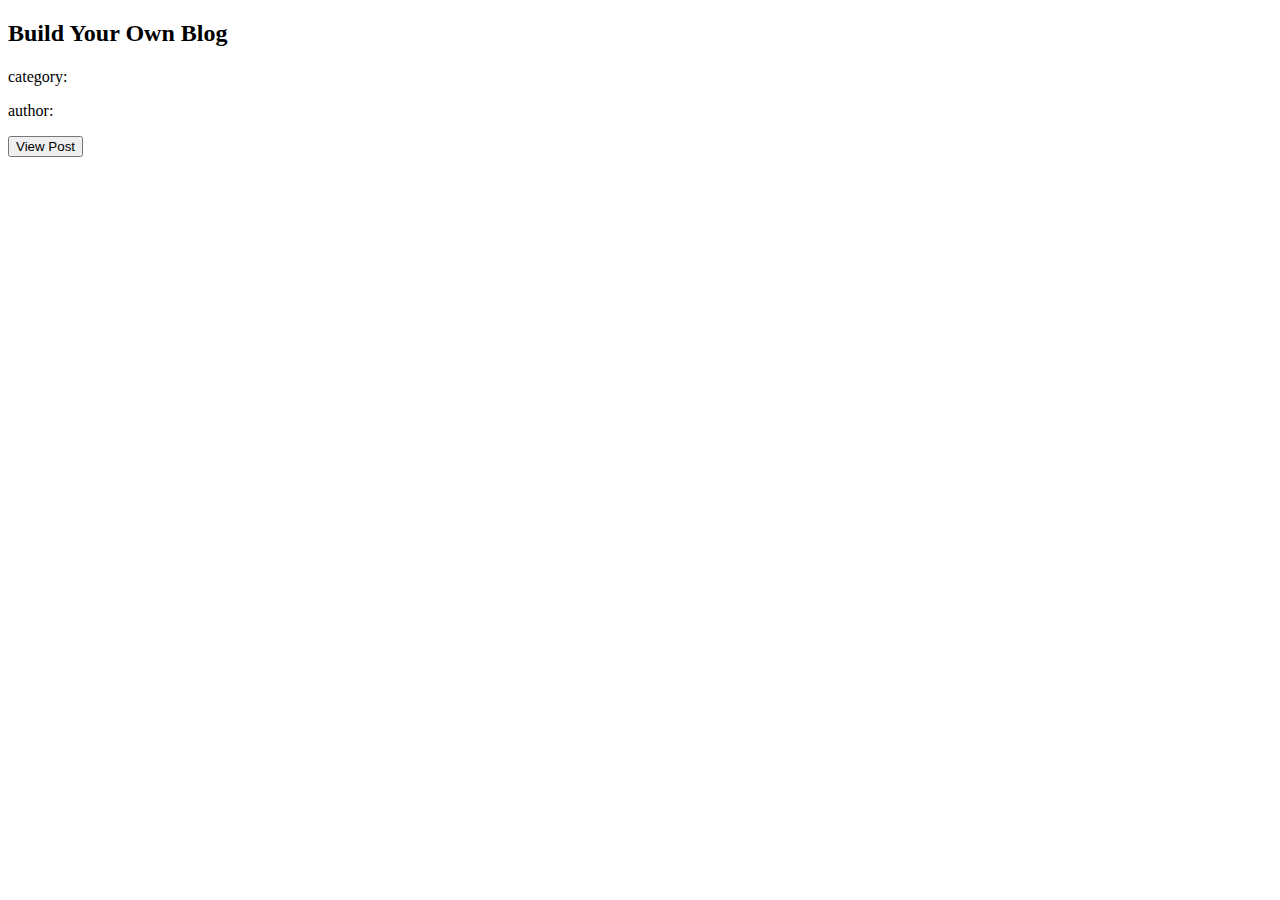
<file: src/main/resources/templates/posts/index.html>
<!DOCTYPE html>
<html lang="en" xmlns:th="http://www.thymeleaf.org"
      xmlns:sec="http://www.thymeleaf.org/thymeleaf-extras-springsecurity4">
<head th:replace="/partials/head :: head">
    <meta charset="UTF-8" />
    <title>Posts</title>
</head>
<body>

<div th:replace="/partials/navbar :: navbar"></div>

<div class="main">




    <h2 class="text-center">Build Your Own Blog</h2>
    <div th:replace="/partials/loggedInNav :: navbar"></div>



<div th:each="post : ${posts}">

    <div class="post">
    <h1><span th:text="${post.title}"> </span></h1>
    <p>category: <span th:text="${post.cat}"></span></p>
        <p>author: <span th:text="${post.user.username}"></span></p>

        <a  th:href="@{/posts/{id}(id=${post.id})}">
            <button class="btn"><span class="glyphicon glyphicon-search" aria-hidden="true">
            </span> View Post
            </button>
        </a>
    </div>


</div>
<div th:replace="/partials/footer :: footer"></div>
<div th:replace="/partials/scripts :: jQuery"></div>
<div th:include="/partials/scripts :: homeScript"></div>
<div th:include="/partials/scripts :: logoutScript"></div>
</div>
</body>
</html>
</file>
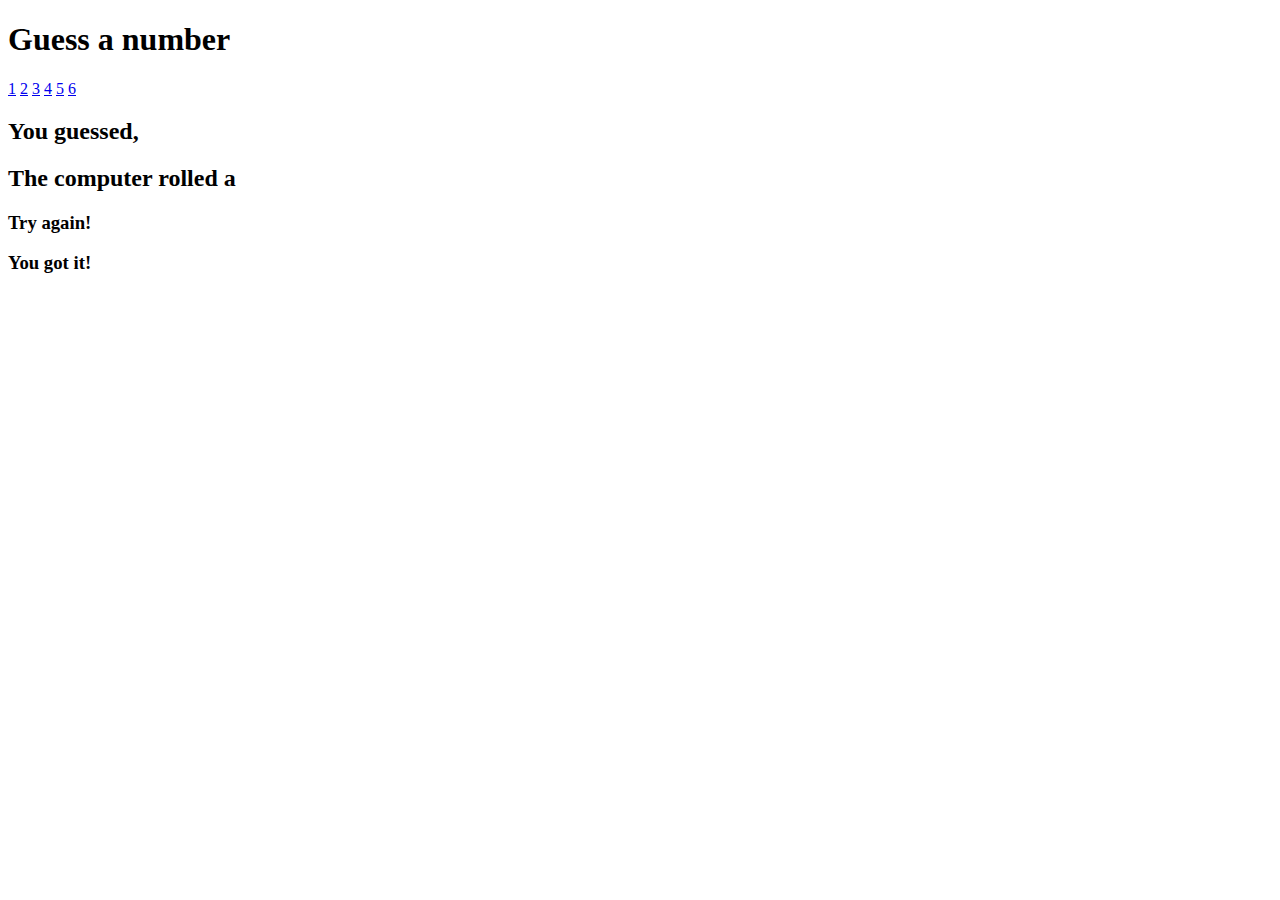
<file: src/main/resources/templates/diceRoll.html>
<!DOCTYPE html>
<html lang="en" xmlns:th="http://www.thymeleaf.org">
<head>
    <meta charset="UTF-8" />
    <title>Title</title>
</head>
<body>
<h1>Guess a number</h1>

<a href="/roll-dice/1">1</a>
<a href="/roll-dice/2">2</a>
<a href="/roll-dice/3">3</a>
<a href="/roll-dice/4">4</a>
<a href="/roll-dice/5">5</a>
<a href="/roll-dice/6">6</a>

<div th:if="${guess}">

    <h2>You guessed, <span th:text="${guess}"></span></h2>
    <h2>The computer rolled a <span th:text="${n}"></span></h2>

    <div th:if="${guess} != ${n}">
        <h3>Try again!</h3>
    </div>

    <div th:if="${guess} == ${n}">
        <h3>You got it!</h3>
    </div>

</div>


<footer>
    <div th:include="partials/footer :: footer"></div>
</footer>


</body>
</html>
</file>
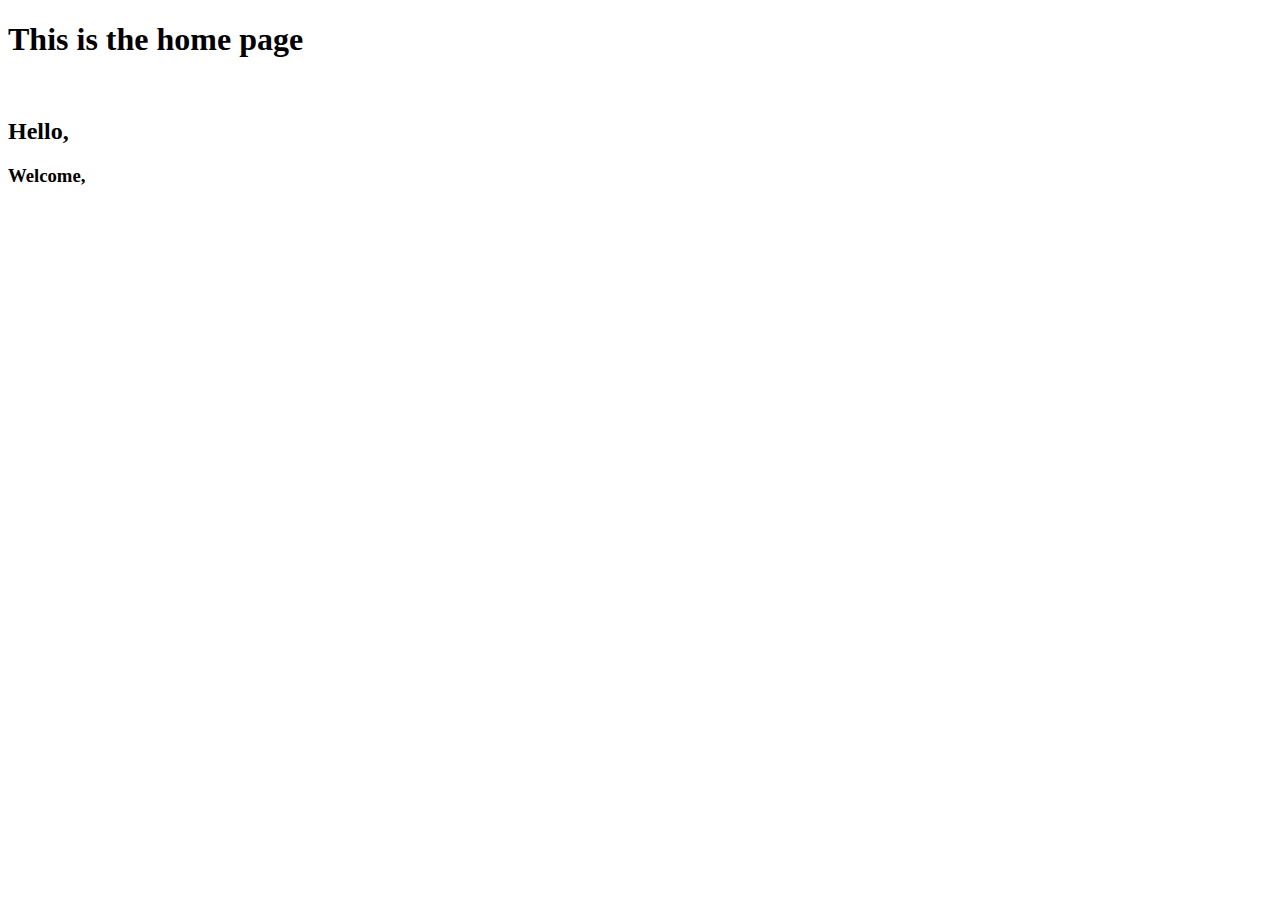
<file: src/main/resources/templates/home.html>
<!DOCTYPE html>
<html xmlns:th="http://www.thymeleaf.org">
<head>
    <meta charset="UTF-8"/>
    <title>Home</title>
</head>
<body>
<h1>This is the home page</h1>

<br/>

<div th:if="${name}">
    <h2>Hello, <span th:text="${name}"></span></h2>
</div>

<div th:each="user : ${users}">
    <h3>Welcome, <span th:text="${user}"></span></h3>
</div>

<footer>
    <div th:include="partials/footer :: footer"></div>
</footer>


</body>
</html>
</file>
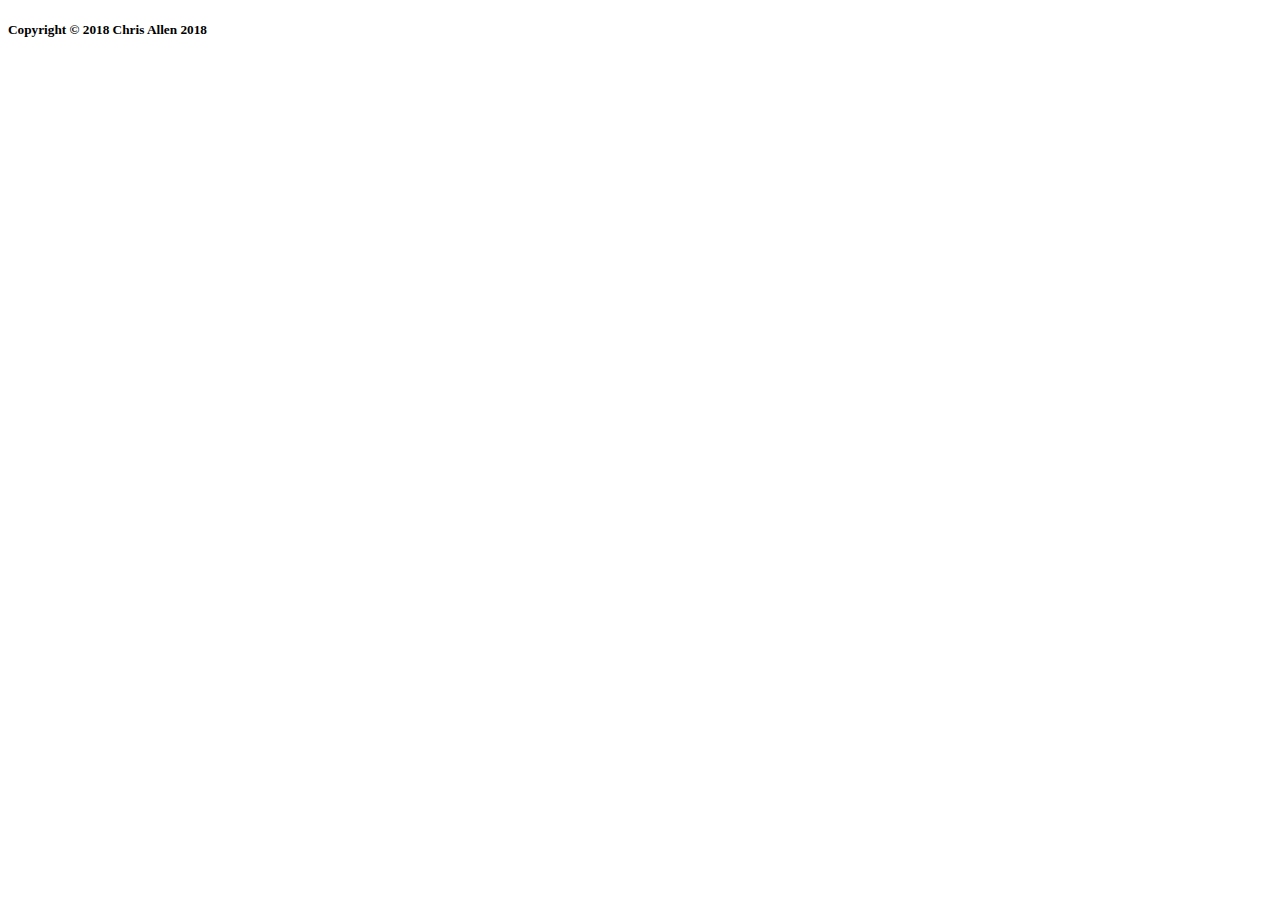
<file: src/main/resources/templates/partials/footer.html>
<!DOCTYPE html>
<html xmlns:th="http://www.thymeleaf.org" lang="en">
<head th:replace="partials/head :: head">
    <meta charset="UTF-8" />
    <title>Title</title>
</head>
<body>

<footer th:fragment="footer" class="footer">
    <h5 class="text-center">Copyright &copy; 2018 Chris Allen 2018</h5>
</footer>

</body>
</html>
</file>
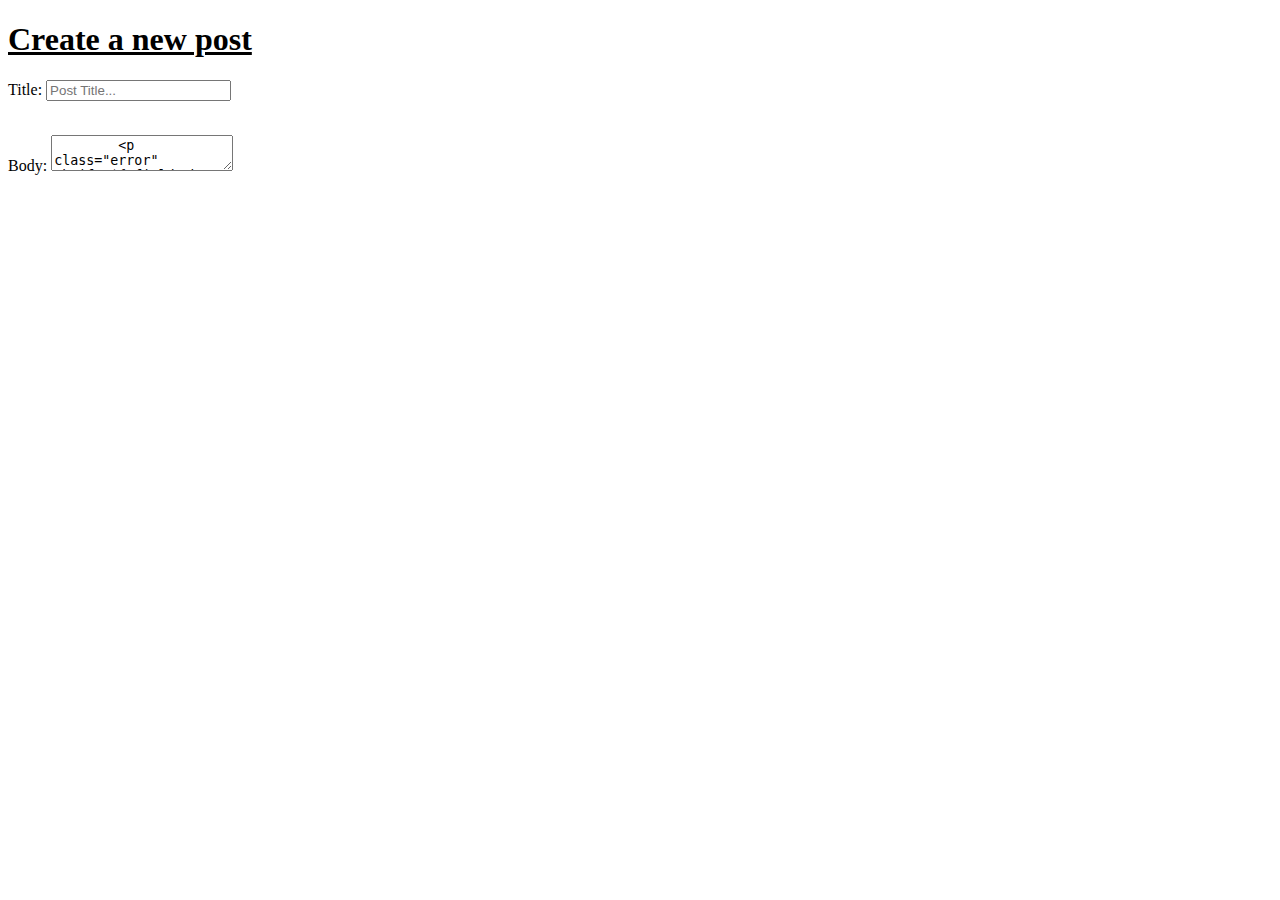
<file: src/main/resources/templates/posts/create.html>
<!DOCTYPE html>
<html lang="en" xmlns:th="http://www.thymeleaf.org">
<head th:replace="/partials/head :: head">
    <meta charset="UTF-8" />
    <title>Create</title>
</head>
<body>


<div th:replace="/partials/navbar :: navbar"></div>


<h1 class="text-center"><u>Create a new post</u></h1>


<form th:action="@{/posts/create}" th:method="post" th:object="${post}">
    <div class="form-group">
        <label for="title">Title:</label>
    <input id="title" class="form-control" th:field="*{title}" placeholder="Post Title..." />
        <p class="error" th:if="${#fields.hasErrors('title')}" th:errors="*{title}" />
    <br />
        <label for="body">Body:</label>
        <textarea id="body" class="form-control" th:field="*{body}" placeholder="Post Body..."/>
        <p class="error" th:if="${#fields.hasErrors('body')}" th:errors="*{body}" />
    <br />
        <label for="category">Category:</label>
        <select id="category" class="form-control" th:field="*{cat}">
        <option value="Social">Social</option>
        <option value="Political">Political</option>
        <option value="Financial">Financial</option>
        <option value="Sports">Sports</option>
        <option value="Personal">Personal</option>
        <option value="Hobby">Hobby</option>
        <option value="Music">Music</option>
        <option value="Movies">Movies</option>
        <option value="Books">Books</option>
        <option value="Art">Art</option>
        <option value="Technology">Technology</option>
        <option value="Goals">Goals</option>
        <option value="Motivation">Motivation</option>
        <option value="Style">Style</option>
        <option value="selfHelp">Self-Help</option>
    </select>

        <label for="bg_color">Background Color</label>
        <input  id="bg_color" type="color" class="form-control" th:field="*{bg_color}" />
        <br />
        <label for="font_color">Font Color</label>
        <input id="font_color" type="color" class="form-control" th:field="*{font_color}" />
        <br />
    <button class="form-control btn btn-success">Submit Post</button>
    </div>
</form>





<div th:replace="/partials/footer :: footer"></div>
<div th:replace="/partials/scripts :: jQuery"></div>
<div th:replace="/partials/scripts :: logoutScript"></div>
<div th:replace="/partials/scripts :: defaultColorScript"></div>
</body>
</html>
</file>
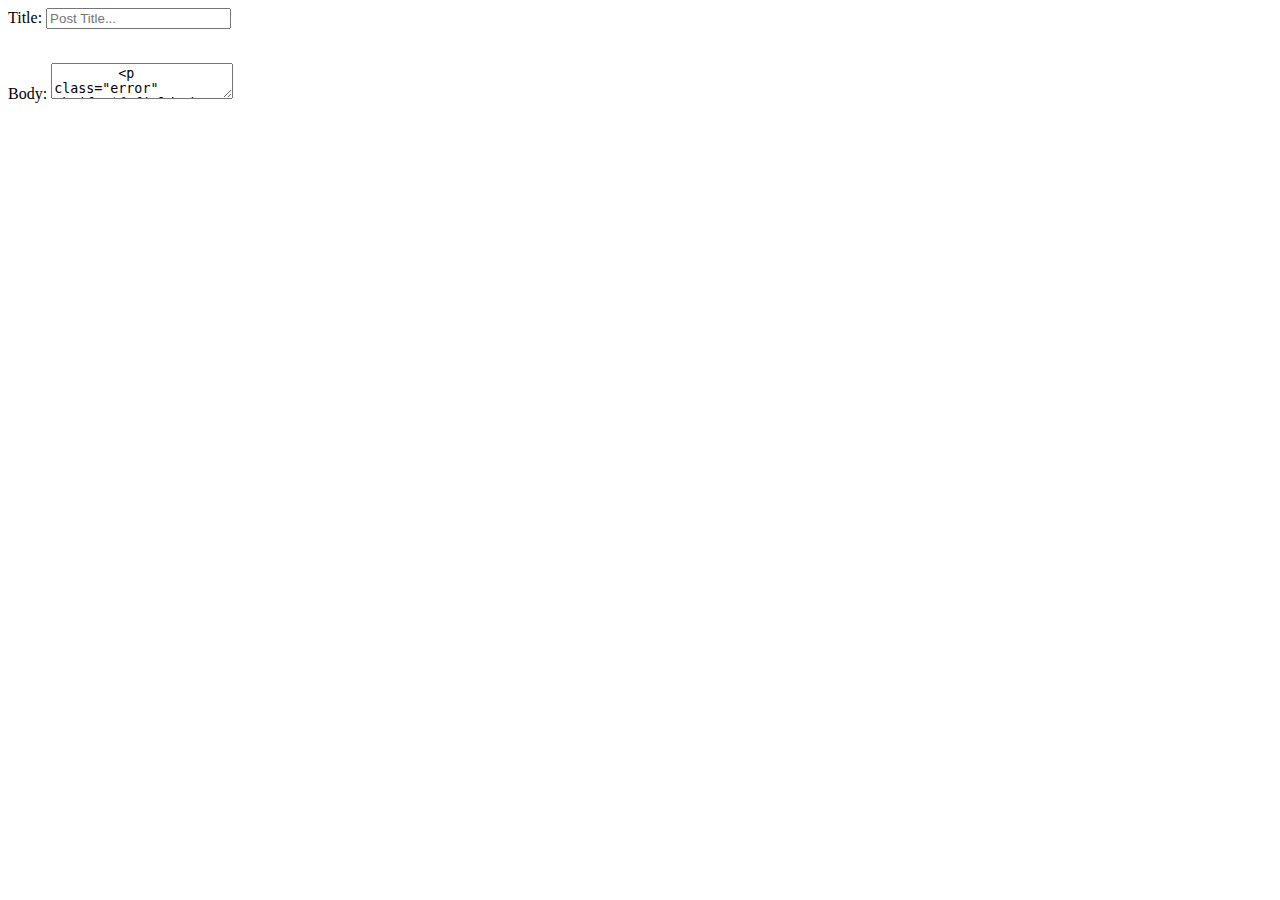
<file: src/main/resources/templates/posts/edit.html>
<!DOCTYPE html>
<html lang="en" xmlns:th="http://www.thymeleaf.org">
<head th:replace="/partials/head :: head">
    <meta charset="UTF-8" />
    <title>Edit</title>
</head>
<body>

<div th:replace="/partials/navbar :: navbar"></div>
<div class="post">
<form th:action="@{/posts/edit}" th:method="post" th:object="${post}">
    <div class="form-group">
        <label for="title">Title:</label>
    <input id="title" class="form-control" th:field="*{title}" placeholder="Post Title..." />
        <p class="error" th:if="${#fields.hasErrors('title')}" th:errors="*{title}" />
    <br />
        <label for="body">Body:</label>
    <textarea id="body" class="form-control" th:field="*{body}" placeholder="Post Body..."/>
        <p class="error" th:if="${#fields.hasErrors('body')}" th:errors="*{body}" />
    <br />
        <input type="hidden" th:field="*{id}"/>
        <input type="hidden" th:field="*{user}"/><br />
        <label for="category">Category:</label>
    <select id="category" class="form-control" th:field="*{cat}">
        <option value="Social">Social</option>
        <option value="Political">Political</option>
        <option value="Financial">Financial</option>
        <option value="Sports">Sports</option>
        <option value="Personal">Personal</option>
        <option value="Hobby">Hobby</option>
        <option value="Music">Music</option>
        <option value="Movies">Movies</option>
        <option value="Books">Books</option>
        <option value="Art">Art</option>
        <option value="Technology">Technology</option>
        <option value="Goals">Goals</option>
        <option value="Motivation">Motivation</option>
        <option value="Style">Style</option>
        <option value="selfHelp">Self-Help</option>
    </select>


        <label for="bg_color">Background Color</label>
        <input id="bg_color" type="color" class="form-control" th:field="*{bg_color}" />

        <br />

        <label for="font_color">Font Color</label>
        <input id="font_color" type="color" class="form-control" th:field="*{font_color}" />
        <br />
    <button class="form-control btn btn-success"><span class="glyphicon glyphicon-refresh" aria-hidden="true"></span>
        Save Changes</button>
    </div>
</form>
    <div th:object="${post}">
<a th:href="@{/posts/{id}/delete(id=${id})}"><button class="form-control btn btn-danger"><span class="glyphicon glyphicon-trash" aria-hidden="true"></span> Delete Post
</button></a>
    </div>

</div>
<div th:replace="/partials/footer :: footer"></div>

<div th:replace="/partials/scripts :: jQuery"></div>
<div th:replace="/partials/scripts :: logoutScript"></div>
<div th:replace="/partials/scripts :: colorScript"></div>

</body>
</html>
</file>
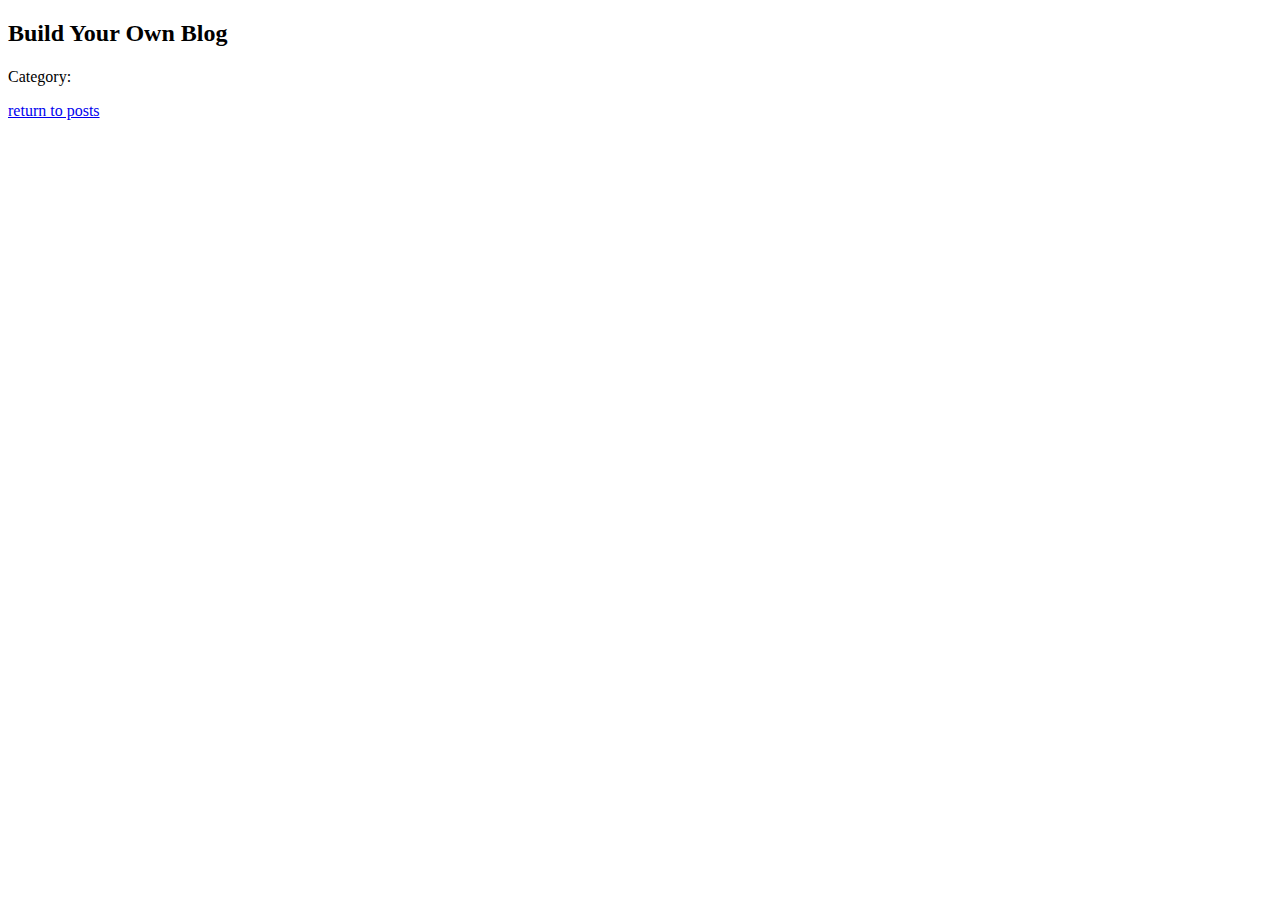
<file: src/main/resources/templates/posts/show.html>
<!DOCTYPE html>
<html lang="en" xmlns:th="http://www.thymeleaf.org"
      xmlns:sec="http://www.thymeleaf.org/thymeleaf-extras-springsecurity4">

<head th:replace="/partials/head :: head">
    <meta charset="UTF-8" />
    <title>Show</title>
</head>
<body>

<div th:replace="/partials/navbar :: navbar"></div>

<div class="main">
    <h2 class="text-center">Build Your Own Blog</h2>
    <div th:replace="/partials/loggedInNav :: navbar"></div>

<div class="post post_color">
<h1> <span th:text="${post.title}"></span></h1>
    <p>Category: <span th:text="${post.cat}"></span> </p>

    <p> <span th:text="${post.body}"></span></p>

    <input type="hidden" id="bg_color" th:value="${post.bg_color}" />
    <input type="hidden" id="font_color" th:value="${post.font_color}" />

</div>
<a href="/posts"><span class="glyphicon glyphicon-home" aria-hidden="true"></span> return to posts</a>


<div th:replace="/partials/footer :: footer"></div>
<div th:replace="/partials/scripts :: jQuery"></div>
<div th:replace="/partials/scripts :: logoutScript"></div>
<div th:replace="/partials/scripts :: colorScript"></div>

</div>

</body>
</html>
</file>
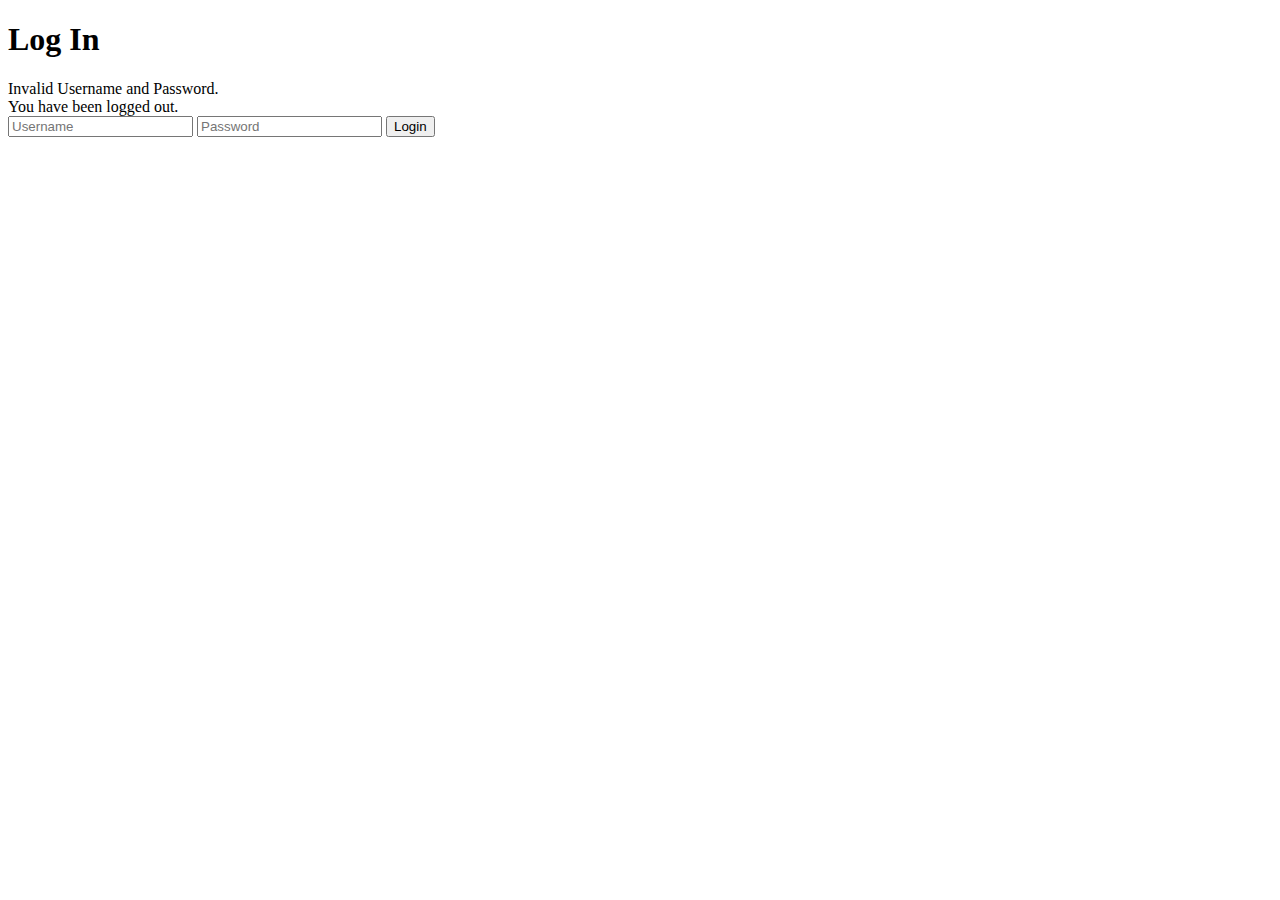
<file: src/main/resources/templates/users/login.html>
<!DOCTYPE html>
<html lang="en" xmlns:th="http://www.thymeleaf.org"
      xmlns:sec="http://www.thymeleaf.org/thymeleaf-extras-springsecurity4">
<head th:replace="/partials/head :: head">
    <meta charset="UTF-8" />
    <title>Log In</title>
</head>
<body>
<div th:replace="/partials/navbar :: navbar"></div>

<h1>Log In</h1>
<div th:if="${param.error}">
    Invalid Username and Password.
</div>
<div th:if="${param.logout}">
    You have been logged out.
</div>

<form th:action="@{/login}" method="post">
    <div class="form-group">
    <input class="form-control" id="username" name="username" type="text" placeholder="Username" />
    <input class="form-control" id="password" name="password" type="password" placeholder="Password" />
        <button class="form-control btn btn-success">Login</button>
    </div>
</form>


<div th:replace="/partials/footer :: footer"></div>
</body>
</html>
</file>
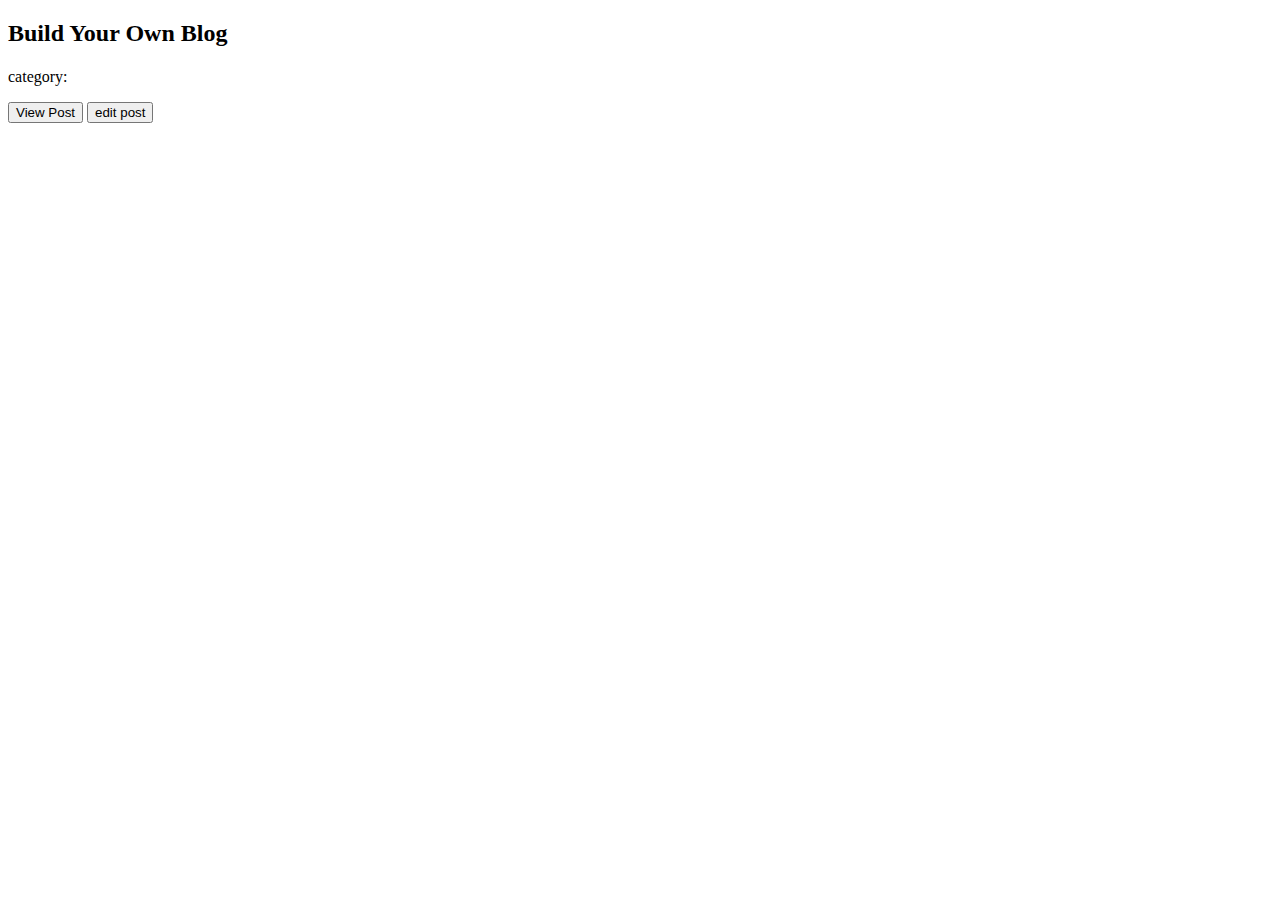
<file: src/main/resources/templates/users/profile.html>
<!DOCTYPE html>
<html lang="en" xmlns:th="http://www.thymeleaf.org"
      xmlns:sec="http://www.thymeleaf.org/thymeleaf-extras-springsecurity4">
<head th:replace="/partials/head :: head">
    <meta charset="UTF-8" />
    <title>Posts</title>
</head>
<body>


<div th:replace="/partials/navbar :: navbar"></div>





<div class="main">

    <h2 class="text-center">Build Your Own Blog</h2>
    <div th:replace="/partials/loggedInNav :: navbar"></div>



    <div th:each="post : ${posts}">

        <div class="post">
            <h1><span th:text="${post.title}"> </span></h1>
            <p>category: <span th:text="${post.cat}"></span></p>

            <a  th:href="@{/posts/{id}(id=${post.id})}">
                <button class="btn"><span class="glyphicon glyphicon-search" aria-hidden="true">
            </span> View Post
                </button>
            </a>
            <a th:href="@{/posts/{id}/edit(id=${post.id})}">
            <button class="btn"><span class="glyphicon glyphicon-pencil" aria-hidden="true"></span> edit post</button>
            </a>

        </div>
    </div>


    <div th:replace="/partials/footer :: footer"></div>
</div>

<div th:replace="/partials/scripts :: jQuery"></div>
<div th:include="/partials/scripts :: homeScript"></div>
<div th:include="/partials/scripts :: logoutScript"></div>

</body>
</html>
</file>
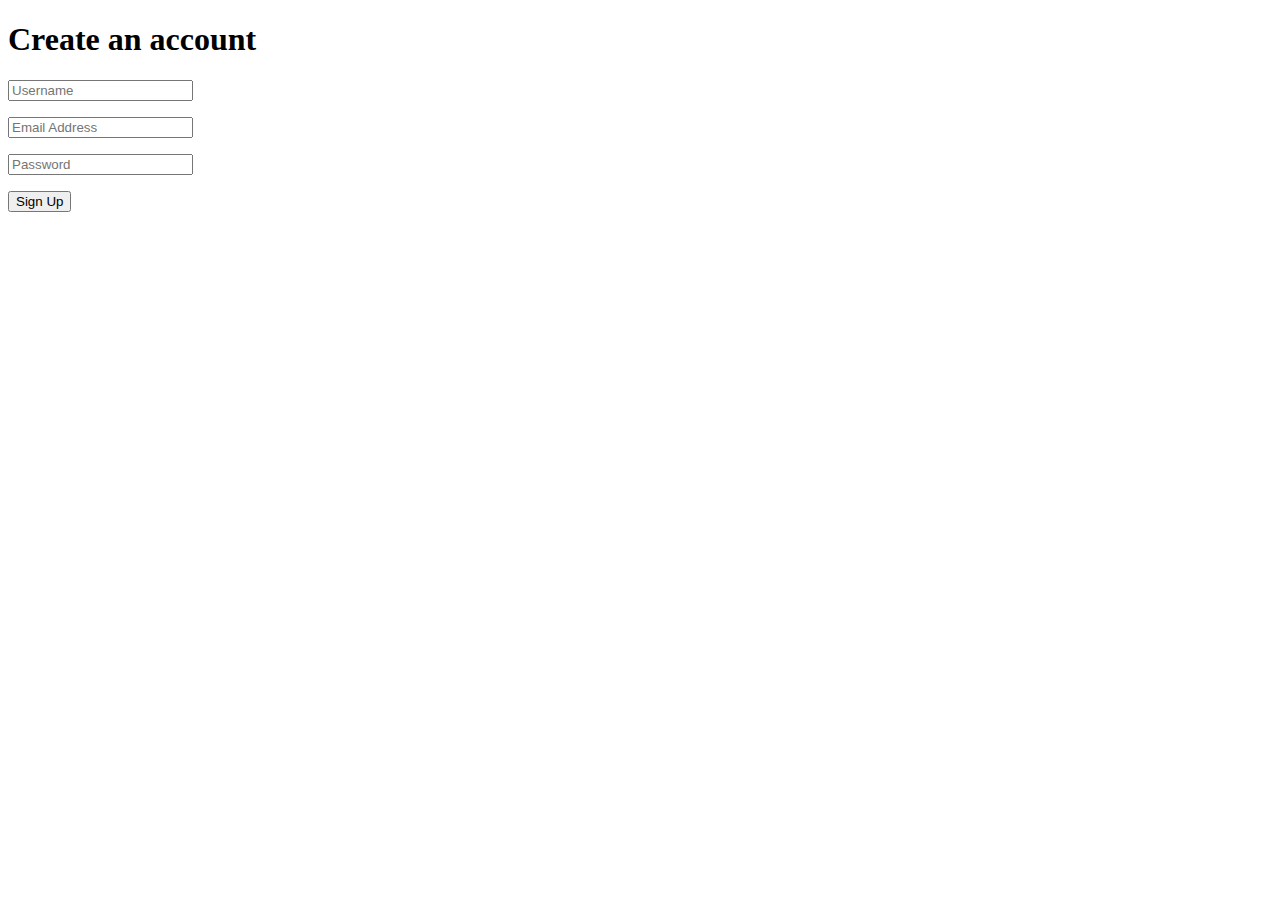
<file: src/main/resources/templates/users/sign-up.html>
<!DOCTYPE html>
<html lang="en" xmlns:th="http://www.thymeleaf.org"
      xmlns:sec="http://www.thymeleaf.org/thymeleaf-extras-springsecurity4">
<head th:replace="/partials/head :: head">
    <meta charset="UTF-8" />
    <title>Sign up</title>
</head>
<body>
<div th:replace="/partials/navbar :: navbar"></div>

<h1>Create an account</h1>
<form th:action="@{/sign-up}" method="POST" th:object="${user}">
    <div class="form-group">

    <input class="form-control" id="username" th:field="*{username}" placeholder="Username" />
        <p class="error" th:if="${#fields.hasErrors('username')}" th:errors="*{username}" />


        <input class="form-control" id="email" th:field="*{email}" placeholder="Email Address" />
        <p class="error" th:if="${#fields.hasErrors('email')}" th:errors="*{email}" />



        <input class="form-control" id="password" type="password" th:field="*{password}" placeholder="Password" />
        <p class="error" th:if="${#fields.hasErrors('password')}" th:errors="*{password}" />

        <button class="form-control btn btn-success">Sign Up</button>

    </div>
</form>



<div th:replace="/partials/footer :: footer"></div>
</body>
</html>
</file>
